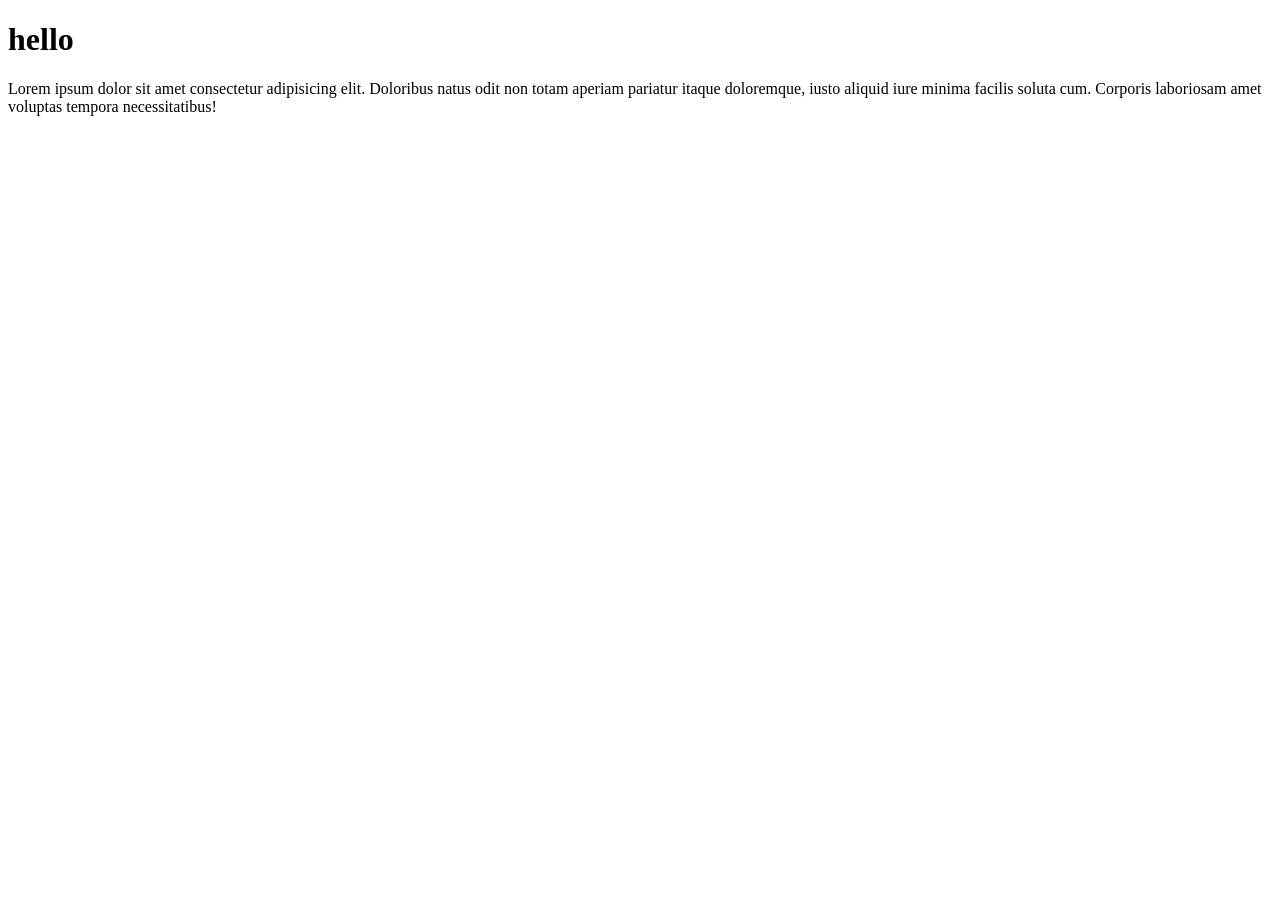
<file: class1/index.html>
<!DOCTYPE html>
<html lang="en">
<head>
    <meta charset="UTF-8">
    <meta name="viewport" content="width=device-width, initial-scale=1.0">
    <title>Document</title>
    <!-- external css -->
    <link rel="stylesheet" href="style.css">
    <!--2 internal css -->
    <style>
        /* p{
           color: blue; 
        } */
    </style>
</head>
<body>
    <!-- 1 inline css -->

    <!-- <h1 style="color:green; ">Hello world</h1> -->


    <!-- <p>Lorem ipsum dolor sit amet consectetur adipisicing elit. Doloribus voluptate ea facilis dolorem nisi architecto amet incidunt optio et odio consequuntur, voluptatibus odit, harum nam iusto culpa similique omnis inventore?</p>

    <ul>
        <li>home</li>
        <li class="change-theme">about</li>
        <li id="last" class="change-theme">contact</li>
    </ul>
    <h3>Hi</h3>

    <h3 class="change-theme">hello</h3>



    <div class="card">
        <p class="text"><a href=""><i>normal text </i></a></p>
        <h3 class="text">9900</h3>
    </div>

    <h1 class="text">hello world</h1>
  
    
    <h1 id="one" class="two">hello</h1>
    <u>world</u>
    <i>hello</i> -->


    <div>
        <h1>hello </h1>
        <p>Lorem ipsum dolor sit amet consectetur adipisicing elit. Doloribus natus odit non totam aperiam pariatur itaque doloremque, iusto aliquid iure minima facilis soluta cum. Corporis laboriosam amet voluptas tempora necessitatibus!</p>
    </div>
</body>
</html>
</file>
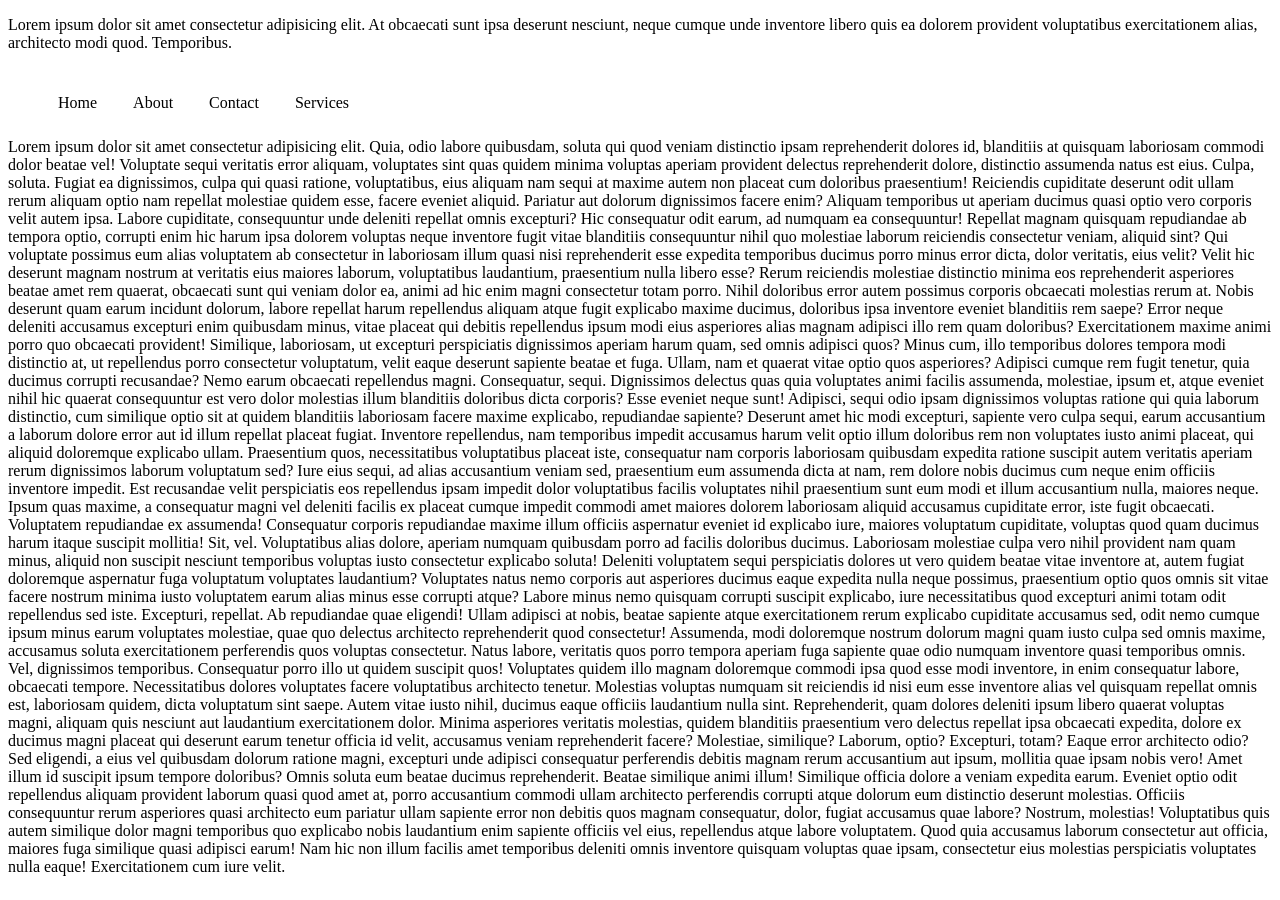
<file: class10/index.html>
<!DOCTYPE html>
<html lang="en">

<head>
    <meta charset="UTF-8">
    <meta name="viewport" content="width=device-width, initial-scale=1.0">
    <title>Document</title>
    <link rel="stylesheet" href="style.css">
</head>

<body>
    <!-- <div class="parent">

        <div class="box">child</div>
        <div class="box2"></div>
        <div class="box3"></div>
        <div class="box4"></div>
    </div>
    <p>Lorem ipsum dolor sit amet consectetur, adipisicing elit. Deserunt qui delectus reprehenderit eveniet, minima fugiat illo, minus enim perspiciatis iure ab ipsum omnis non nam officia assumenda nostrum dolorum nemo deleniti earum repellendus. Vitae possimus voluptas reiciendis officiis sed tempora maiores cum ea praesentium molestiae labore obcaecati numquam dicta consectetur accusamus reprehenderit, fuga voluptatem aliquam? Animi autem minus sit dolor, libero, vitae dolores vero, ipsa quis neque quos velit numquam ea tempora aliquid. Laborum vero sint dolores eaque error nihil nesciunt asperiores laboriosam similique tempore repudiandae, a ad voluptates, facere ex aspernatur saepe eligendi? Suscipit tenetur porro deleniti dolorum iure odio veritatis eum ab, at praesentium dolores quos esse nostrum assumenda velit maiores! Expedita facere dolore consequuntur quia corporis aliquid illo doloremque earum non enim dignissimos dolores consectetur vitae provident, reprehenderit fugit obcaecati nesciunt quasi ratione tempore natus autem? Unde illo ab quos pariatur sit ipsam odio hic qui consectetur at rerum quo commodi ut blanditiis nulla et est natus voluptas quas dolores, dicta repellendus voluptatibus magni! Necessitatibus deleniti asperiores nihil ipsum, quis vitae quisquam. Temporibus veniam voluptatum maxime cumque vel. Fuga debitis deserunt assumenda dicta laboriosam saepe quaerat deleniti in corporis aspernatur aut aliquam tenetur ab accusantium, quo dolores. Ex autem facere distinctio harum consequuntur. Maiores deleniti facere ipsum, architecto quos illum laborum rerum perspiciatis aut ex quae, est, esse reiciendis! Corrupti magnam ipsum recusandae, sit ipsam labore natus commodi harum earum obcaecati reiciendis accusantium. Voluptatem sapiente dicta vero soluta rerum suscipit accusantium est eos, accusamus ad praesentium, aliquid beatae deserunt fugiat laborum labore provident? Dolores, est! Sequi, eius aut? Id aliquid ullam perspiciatis voluptatum cumque tempora repellendus iure distinctio laboriosam ducimus, ab maxime natus itaque facere autem voluptatem placeat dolor eligendi totam odit incidunt. Nulla vitae numquam expedita, fugit iure autem! Asperiores sunt quam nihil est officiis dicta beatae porro voluptate adipisci. Quam perspiciatis tempore eius eos magnam ipsa pariatur ducimus enim corporis doloribus cum labore quae, facere possimus aut facilis ipsam voluptas sapiente minima, explicabo rem. Ipsam praesentium eum voluptates nulla consectetur eligendi dolore atque impedit? Dolor incidunt mollitia ducimus laborum commodi nulla praesentium, velit soluta repellendus consequuntur sint magni earum facilis saepe odio eligendi, quos quas nobis sapiente maxime! Facilis dicta voluptate quasi recusandae alias atque molestiae vitae necessitatibus, in ad blanditiis debitis repellat minima aspernatur maxime consequatur, reprehenderit delectus commodi quod magnam earum veniam nisi ipsa obcaecati? Reiciendis, voluptatem ducimus ipsa eligendi velit nisi nostrum a, debitis praesentium quasi minus veniam libero dolor at rem tempora hic fugiat, reprehenderit cupiditate voluptatum? Iure, unde labore harum exercitationem adipisci ad mollitia laboriosam qui architecto eveniet tempore eaque laborum nam fuga, enim ab, facilis veniam deleniti vero aspernatur molestias perferendis nihil facere sequi. Reprehenderit beatae fugit a dolorem deserunt in non? Veritatis nesciunt voluptates at ex inventore a quae unde! Iste magnam numquam aliquam vel iusto distinctio odio repellat quasi quidem consequuntur nesciunt, culpa aliquid velit laudantium laborum! Ut ullam corrupti molestiae, illum natus quis enim reiciendis nemo, incidunt quam dolores ipsa neque officiis nam officia soluta consectetur. Illum, recusandae omnis corrupti eos voluptate odit vel natus repudiandae facere autem aliquam. Beatae at, veniam aspernatur tenetur nulla modi id culpa, eligendi nihil facere eius? Quae voluptate id possimus magni eius voluptatum ratione facere ex mollitia quidem provident dolorem eaque laudantium dolores dolore aliquid obcaecati consequatur repudiandae vitae ut, ipsam adipisci velit. Dolor est, magni non laborum similique sed nam minima hic, et iusto, eius nisi id! Molestias unde libero, perferendis non eligendi nemo! Rem quasi quod dolor quo necessitatibus modi totam accusamus deleniti magni unde omnis quas ut, eius tenetur et ea iste at, iure labore culpa hic esse explicabo praesentium provident? Provident temporibus atque tempora omnis id quaerat eveniet consectetur, nemo quasi odit nam reprehenderit ut rerum est, quae mollitia maiores! Ut ea quae eligendi repellendus odit non! Tenetur quae aliquam a voluptatem explicabo minus esse dignissimos sint, blanditiis laborum quaerat excepturi odit impedit? Nulla ullam molestias repudiandae beatae obcaecati. Earum sed, quo ratione perspiciatis debitis ad voluptatem blanditiis repudiandae rerum molestiae quis sint! Quam quos ex, vel animi labore voluptates ducimus sunt aut tempore illum ab! Eum perspiciatis porro, aspernatur ullam provident natus ipsa accusantium, vel facilis minima, consequuntur hic nisi laboriosam exercitationem culpa eligendi. Consectetur doloribus unde saepe, dolorum sit esse laborum voluptatibus dolores illo, voluptate magnam modi sequi. Esse perferendis quos excepturi tenetur quo a repellat non? Nobis est aperiam sequi eos obcaecati mollitia ipsa deserunt maiores excepturi tenetur commodi, inventore sunt architecto blanditiis ea? Mollitia consequatur reprehenderit, facilis voluptas aliquid a iure eveniet deserunt, obcaecati, ratione quae quaerat quas quisquam tempore. Ipsa aspernatur illum placeat, nesciunt cupiditate deserunt, quae dolorum fugiat id, dignissimos laudantium dolor commodi! Debitis vel alias repellat ut hic vero labore voluptatem, sint provident sequi cumque voluptas? Maiores, inventore voluptatibus. Eaque numquam saepe ea tenetur repellendus, obcaecati exercitationem nostrum ipsum illum magni in dolor sunt mollitia porro dignissimos iste culpa molestiae temporibus? Vel perferendis perspiciatis in asperiores optio totam molestiae dolorum sapiente delectus hic, vitae dolor tempore autem atque, repudiandae, nobis itaque aperiam cumque neque rem beatae nisi eveniet! Doloribus reiciendis facere, ex accusamus fugit eligendi ab minima officiis cumque minus nobis quas optio, debitis vitae asperiores obcaecati perferendis! Deserunt recusandae tenetur vitae dolores fugiat aut dolorum beatae, ullam placeat voluptates libero at, ab, non ea tempora illo. Optio, numquam porro. Possimus, minus. Unde, in doloribus repudiandae voluptates mollitia dolorem dicta magnam magni laudantium. Quasi rem ipsa impedit iusto eum illo ad, delectus molestiae officiis assumenda adipisci esse itaque optio porro tempore accusantium accusamus sequi maxime, quas ipsum atque corporis laudantium fuga nam! Totam magnam voluptatem iste rerum, necessitatibus odio beatae ipsum neque error, corporis laborum iure dicta, maiores similique quia quae velit illo culpa nesciunt esse eveniet sit debitis doloribus? Placeat iste inventore ea, est accusantium sequi nemo enim rem ipsa odit, dolorum quae! Quidem id tenetur deleniti facilis sed sint debitis! Odit tempora nihil dolor iusto architecto quam vitae rem! Neque itaque voluptate veniam quia! Asperiores voluptate earum non facere ratione. Illo, ab cumque sunt quisquam esse voluptatibus.</p>
    <img src="https://encrypted-tbn0.gstatic.com/images?q=tbn:ANd9GcQuc0K9-O67whk2daTsi5IyLhpnU71N7gNIIrSMPZ0BRKIcSFbNKJyNGOt5&s=10" alt=""> -->


<p>Lorem ipsum dolor sit amet consectetur adipisicing elit. At obcaecati sunt ipsa deserunt nesciunt, neque cumque unde inventore libero quis ea dolorem provident voluptatibus exercitationem alias, architecto modi quod. Temporibus.</p>
    <header>
        <nav>
            <ul>
                <li>Home</li> &nbsp;&nbsp;&nbsp;&nbsp;&nbsp;&nbsp;&nbsp;
                <li>About</li>&nbsp;&nbsp;&nbsp;&nbsp;&nbsp;&nbsp;&nbsp;&nbsp;
                <li>Contact</li>&nbsp;&nbsp;&nbsp;&nbsp;&nbsp;&nbsp;&nbsp;&nbsp;
                <li>Services</li>&nbsp;&nbsp;&nbsp;&nbsp;&nbsp;&nbsp;&nbsp;&nbsp;
            </ul>
        </nav>
    </header>
    <section>
        Lorem ipsum dolor sit amet consectetur adipisicing elit. Quia, odio labore quibusdam, soluta qui quod veniam distinctio ipsam reprehenderit dolores id, blanditiis at quisquam laboriosam commodi dolor beatae vel! Voluptate sequi veritatis error aliquam, voluptates sint quas quidem minima voluptas aperiam provident delectus reprehenderit dolore, distinctio assumenda natus est eius. Culpa, soluta. Fugiat ea dignissimos, culpa qui quasi ratione, voluptatibus, eius aliquam nam sequi at maxime autem non placeat cum doloribus praesentium! Reiciendis cupiditate deserunt odit ullam rerum aliquam optio nam repellat molestiae quidem esse, facere eveniet aliquid. Pariatur aut dolorum dignissimos facere enim? Aliquam temporibus ut aperiam ducimus quasi optio vero corporis velit autem ipsa. Labore cupiditate, consequuntur unde deleniti repellat omnis excepturi? Hic consequatur odit earum, ad numquam ea consequuntur! Repellat magnam quisquam repudiandae ab tempora optio, corrupti enim hic harum ipsa dolorem voluptas neque inventore fugit vitae blanditiis consequuntur nihil quo molestiae laborum reiciendis consectetur veniam, aliquid sint? Qui voluptate possimus eum alias voluptatem ab consectetur in laboriosam illum quasi nisi reprehenderit esse expedita temporibus ducimus porro minus error dicta, dolor veritatis, eius velit? Velit hic deserunt magnam nostrum at veritatis eius maiores laborum, voluptatibus laudantium, praesentium nulla libero esse? Rerum reiciendis molestiae distinctio minima eos reprehenderit asperiores beatae amet rem quaerat, obcaecati sunt qui veniam dolor ea, animi ad hic enim magni consectetur totam porro. Nihil doloribus error autem possimus corporis obcaecati molestias rerum at. Nobis deserunt quam earum incidunt dolorum, labore repellat harum repellendus aliquam atque fugit explicabo maxime ducimus, doloribus ipsa inventore eveniet blanditiis rem saepe? Error neque deleniti accusamus excepturi enim quibusdam minus, vitae placeat qui debitis repellendus ipsum modi eius asperiores alias magnam adipisci illo rem quam doloribus? Exercitationem maxime animi porro quo obcaecati provident! Similique, laboriosam, ut excepturi perspiciatis dignissimos aperiam harum quam, sed omnis adipisci quos? Minus cum, illo temporibus dolores tempora modi distinctio at, ut repellendus porro consectetur voluptatum, velit eaque deserunt sapiente beatae et fuga. Ullam, nam et quaerat vitae optio quos asperiores? Adipisci cumque rem fugit tenetur, quia ducimus corrupti recusandae? Nemo earum obcaecati repellendus magni. Consequatur, sequi. Dignissimos delectus quas quia voluptates animi facilis assumenda, molestiae, ipsum et, atque eveniet nihil hic quaerat consequuntur est vero dolor molestias illum blanditiis doloribus dicta corporis? Esse eveniet neque sunt! Adipisci, sequi odio ipsam dignissimos voluptas ratione qui quia laborum distinctio, cum similique optio sit at quidem blanditiis laboriosam facere maxime explicabo, repudiandae sapiente? Deserunt amet hic modi excepturi, sapiente vero culpa sequi, earum accusantium a laborum dolore error aut id illum repellat placeat fugiat. Inventore repellendus, nam temporibus impedit accusamus harum velit optio illum doloribus rem non voluptates iusto animi placeat, qui aliquid doloremque explicabo ullam. Praesentium quos, necessitatibus voluptatibus placeat iste, consequatur nam corporis laboriosam quibusdam expedita ratione suscipit autem veritatis aperiam rerum dignissimos laborum voluptatum sed? Iure eius sequi, ad alias accusantium veniam sed, praesentium eum assumenda dicta at nam, rem dolore nobis ducimus cum neque enim officiis inventore impedit. Est recusandae velit perspiciatis eos repellendus ipsam impedit dolor voluptatibus facilis voluptates nihil praesentium sunt eum modi et illum accusantium nulla, maiores neque. Ipsum quas maxime, a consequatur magni vel deleniti facilis ex placeat cumque impedit commodi amet maiores dolorem laboriosam aliquid accusamus cupiditate error, iste fugit obcaecati. Voluptatem repudiandae ex assumenda! Consequatur corporis repudiandae maxime illum officiis aspernatur eveniet id explicabo iure, maiores voluptatum cupiditate, voluptas quod quam ducimus harum itaque suscipit mollitia! Sit, vel. Voluptatibus alias dolore, aperiam numquam quibusdam porro ad facilis doloribus ducimus. Laboriosam molestiae culpa vero nihil provident nam quam minus, aliquid non suscipit nesciunt temporibus voluptas iusto consectetur explicabo soluta! Deleniti voluptatem sequi perspiciatis dolores ut vero quidem beatae vitae inventore at, autem fugiat doloremque aspernatur fuga voluptatum voluptates laudantium? Voluptates natus nemo corporis aut asperiores ducimus eaque expedita nulla neque possimus, praesentium optio quos omnis sit vitae facere nostrum minima iusto voluptatem earum alias minus esse corrupti atque? Labore minus nemo quisquam corrupti suscipit explicabo, iure necessitatibus quod excepturi animi totam odit repellendus sed iste. Excepturi, repellat. Ab repudiandae quae eligendi! Ullam adipisci at nobis, beatae sapiente atque exercitationem rerum explicabo cupiditate accusamus sed, odit nemo cumque ipsum minus earum voluptates molestiae, quae quo delectus architecto reprehenderit quod consectetur! Assumenda, modi doloremque nostrum dolorum magni quam iusto culpa sed omnis maxime, accusamus soluta exercitationem perferendis quos voluptas consectetur. Natus labore, veritatis quos porro tempora aperiam fuga sapiente quae odio numquam inventore quasi temporibus omnis. Vel, dignissimos temporibus. Consequatur porro illo ut quidem suscipit quos! Voluptates quidem illo magnam doloremque commodi ipsa quod esse modi inventore, in enim consequatur labore, obcaecati tempore. Necessitatibus dolores voluptates facere voluptatibus architecto tenetur. Molestias voluptas numquam sit reiciendis id nisi eum esse inventore alias vel quisquam repellat omnis est, laboriosam quidem, dicta voluptatum sint saepe. Autem vitae iusto nihil, ducimus eaque officiis laudantium nulla sint. Reprehenderit, quam dolores deleniti ipsum libero quaerat voluptas magni, aliquam quis nesciunt aut laudantium exercitationem dolor. Minima asperiores veritatis molestias, quidem blanditiis praesentium vero delectus repellat ipsa obcaecati expedita, dolore ex ducimus magni placeat qui deserunt earum tenetur officia id velit, accusamus veniam reprehenderit facere? Molestiae, similique? Laborum, optio? Excepturi, totam? Eaque error architecto odio? Sed eligendi, a eius vel quibusdam dolorum ratione magni, excepturi unde adipisci consequatur perferendis debitis magnam rerum accusantium aut ipsum, mollitia quae ipsam nobis vero! Amet illum id suscipit ipsum tempore doloribus? Omnis soluta eum beatae ducimus reprehenderit. Beatae similique animi illum! Similique officia dolore a veniam expedita earum. Eveniet optio odit repellendus aliquam provident laborum quasi quod amet at, porro accusantium commodi ullam architecto perferendis corrupti atque dolorum eum distinctio deserunt molestias. Officiis consequuntur rerum asperiores quasi architecto eum pariatur ullam sapiente error non debitis quos magnam consequatur, dolor, fugiat accusamus quae labore? Nostrum, molestias! Voluptatibus quis autem similique dolor magni temporibus quo explicabo nobis laudantium enim sapiente officiis vel eius, repellendus atque labore voluptatem. Quod quia accusamus laborum consectetur aut officia, maiores fuga similique quasi adipisci earum! Nam hic non illum facilis amet temporibus deleniti omnis inventore quisquam voluptas quae ipsam, consectetur eius molestias perspiciatis voluptates nulla eaque! Exercitationem cum iure velit.
    </section>
</body>

</html>
</file>
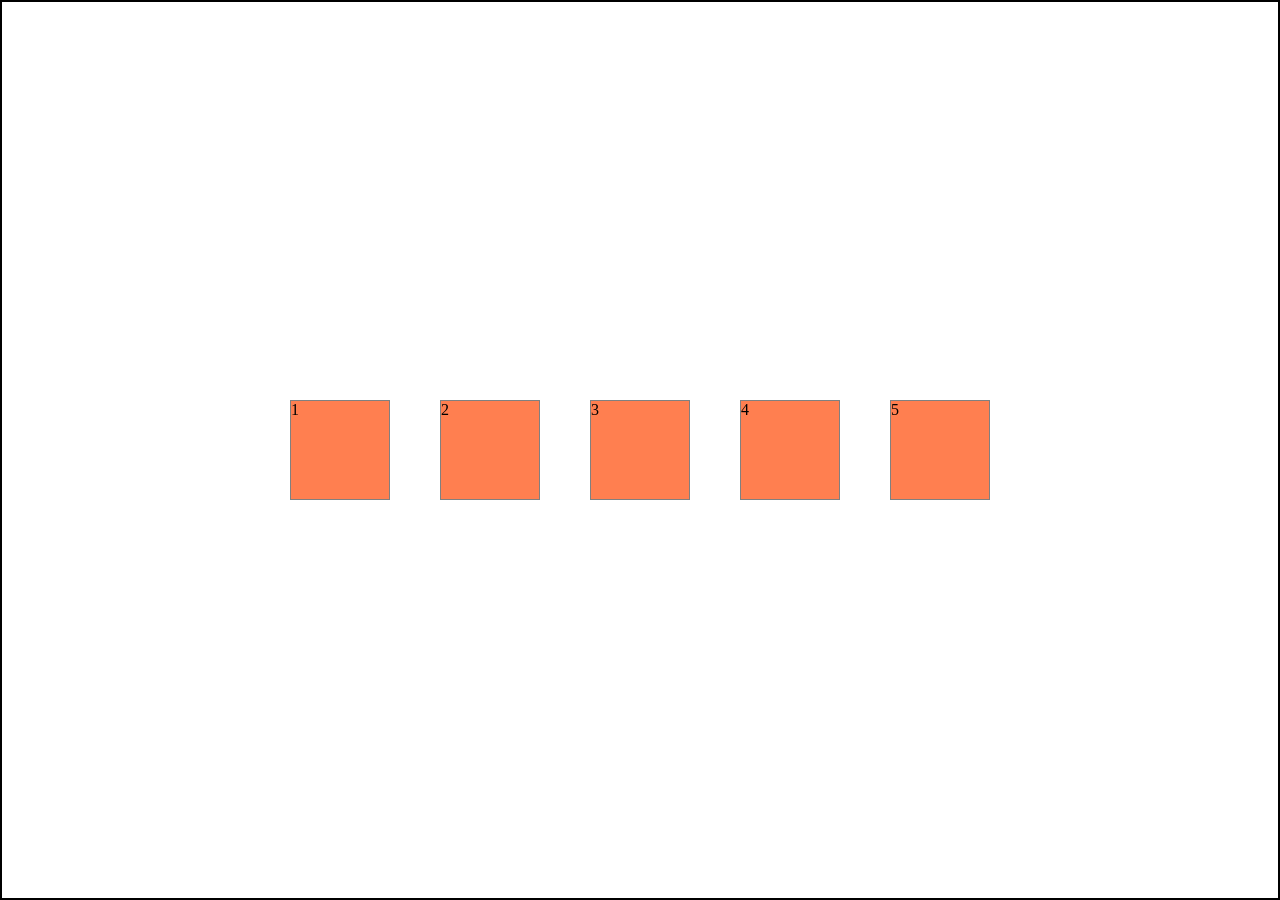
<file: class14/index.html>
<!DOCTYPE html>
<html lang="en">
<head>
    <meta charset="UTF-8">
    <meta name="viewport" content="width=device-width, initial-scale=1.0">
    <title>Document</title>
    <link rel="stylesheet" href="style.css">
</head>
<body>
    <div class="container">
        <div class="box">1</div>
        <div class="box">2</div>
        <div class="box">3</div>
        <div class="box">4</div>
        <div class="box">5</div>
    </div>
</body>
</html>
</file>
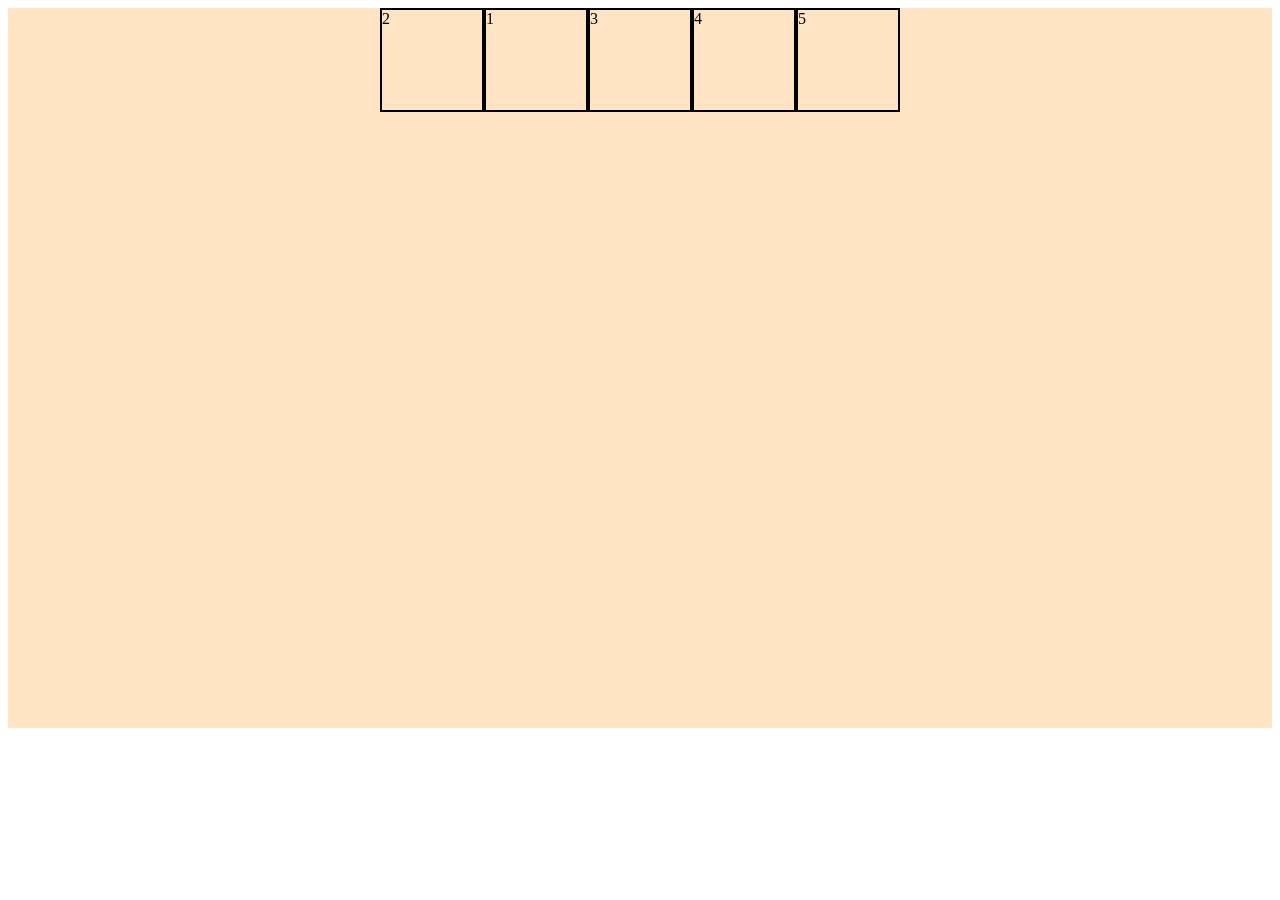
<file: class15/index.html>
<!DOCTYPE html>
<html lang="en">
<head>
    <meta charset="UTF-8">
    <meta name="viewport" content="width=device-width, initial-scale=1.0">
    <title>Document</title>
    <link rel="stylesheet" href="style.css">
</head>
<body>
    <div class="container">
        <div class="box">1</div>
        <div class="box box2">2</div>
        <div class="box">3</div>
        <div class="box">4</div>
        <div class="box box5">5</div>
    </div>
</body>
</html>
</file>
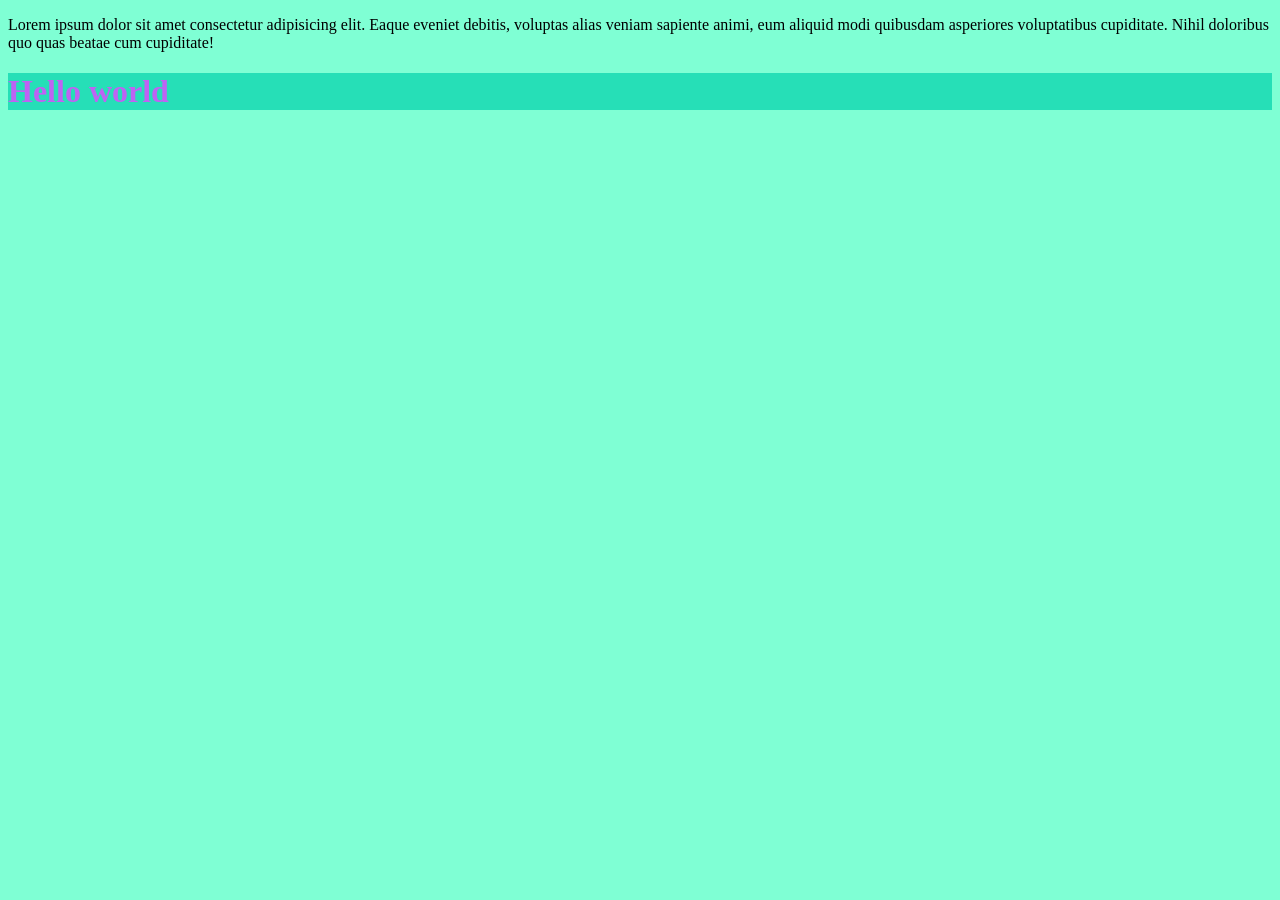
<file: class2/index.html>
<!DOCTYPE html>
<html lang="en">
<head>
    <meta charset="UTF-8">
    <meta name="viewport" content="width=device-width, initial-scale=1.0">
    <title>Document</title>
   <link rel="stylesheet" href="style.css">

</head>
<body>
    <p>Lorem ipsum dolor sit amet consectetur adipisicing elit. Eaque eveniet debitis, voluptas alias veniam sapiente animi, eum aliquid modi quibusdam asperiores voluptatibus cupiditate. Nihil doloribus quo quas beatae cum cupiditate!</p>
    <h1>Hello world</h1>
    
</body>
</html>
</file>
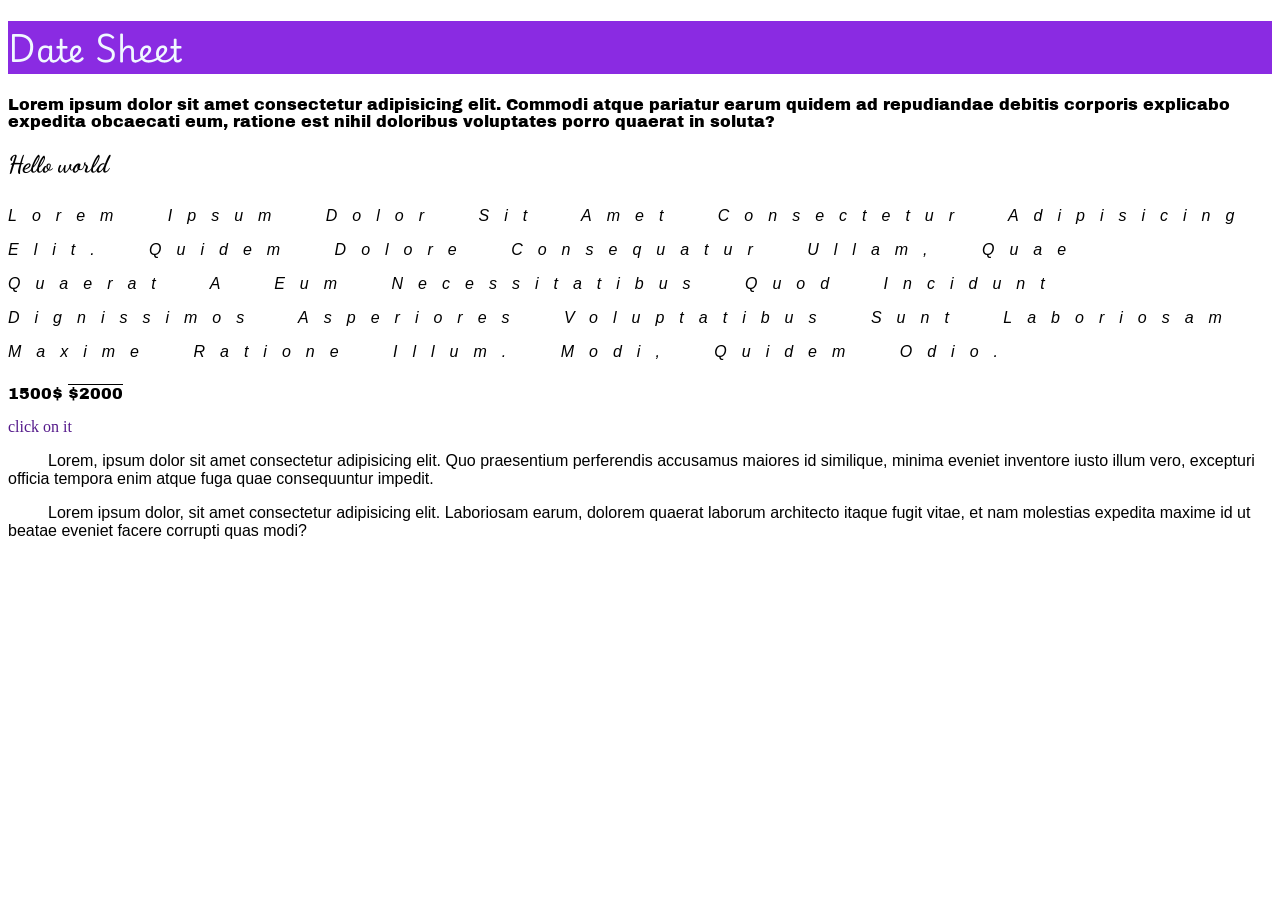
<file: class4/index.html>
<!DOCTYPE html>
<html lang="en">
<head>
    <meta charset="UTF-8">
    <meta name="viewport" content="width=device-width, initial-scale=1.0">
    <title>Document</title>
    <link rel="stylesheet" href="style.css">
</head>
<body>

    <h1 class="heading">Date Sheet</h1>
    <p>Lorem ipsum dolor sit amet consectetur adipisicing elit. Commodi atque pariatur earum quidem ad repudiandae debitis corporis explicabo expedita obcaecati eum, ratione est nihil doloribus voluptates porro quaerat in soluta?</p>


    <h2>Hello world</h2>
    <p class="text">Lorem ipsum dolor sit amet consectetur adipisicing elit. Quidem dolore consequatur ullam, quae quaerat a eum necessitatibus quod incidunt dignissimos asperiores voluptatibus sunt laboriosam maxime ratione illum. Modi, quidem odio.</p>
    

    <p>1500$ <span class="old">$2000</span></p>

    <a href=""> click on it</a>


    <p class="alignment">Lorem, ipsum dolor sit amet consectetur adipisicing elit. Quo praesentium perferendis accusamus maiores id similique, minima eveniet inventore iusto illum vero, excepturi officia tempora enim atque fuga quae consequuntur impedit.</p>
    <p class="alignment">Lorem ipsum dolor, sit amet consectetur adipisicing elit. Laboriosam earum, dolorem quaerat laborum architecto itaque fugit vitae, et nam molestias expedita maxime id ut beatae eveniet facere corrupti quas modi?</p>
</body>
</html>
</file>
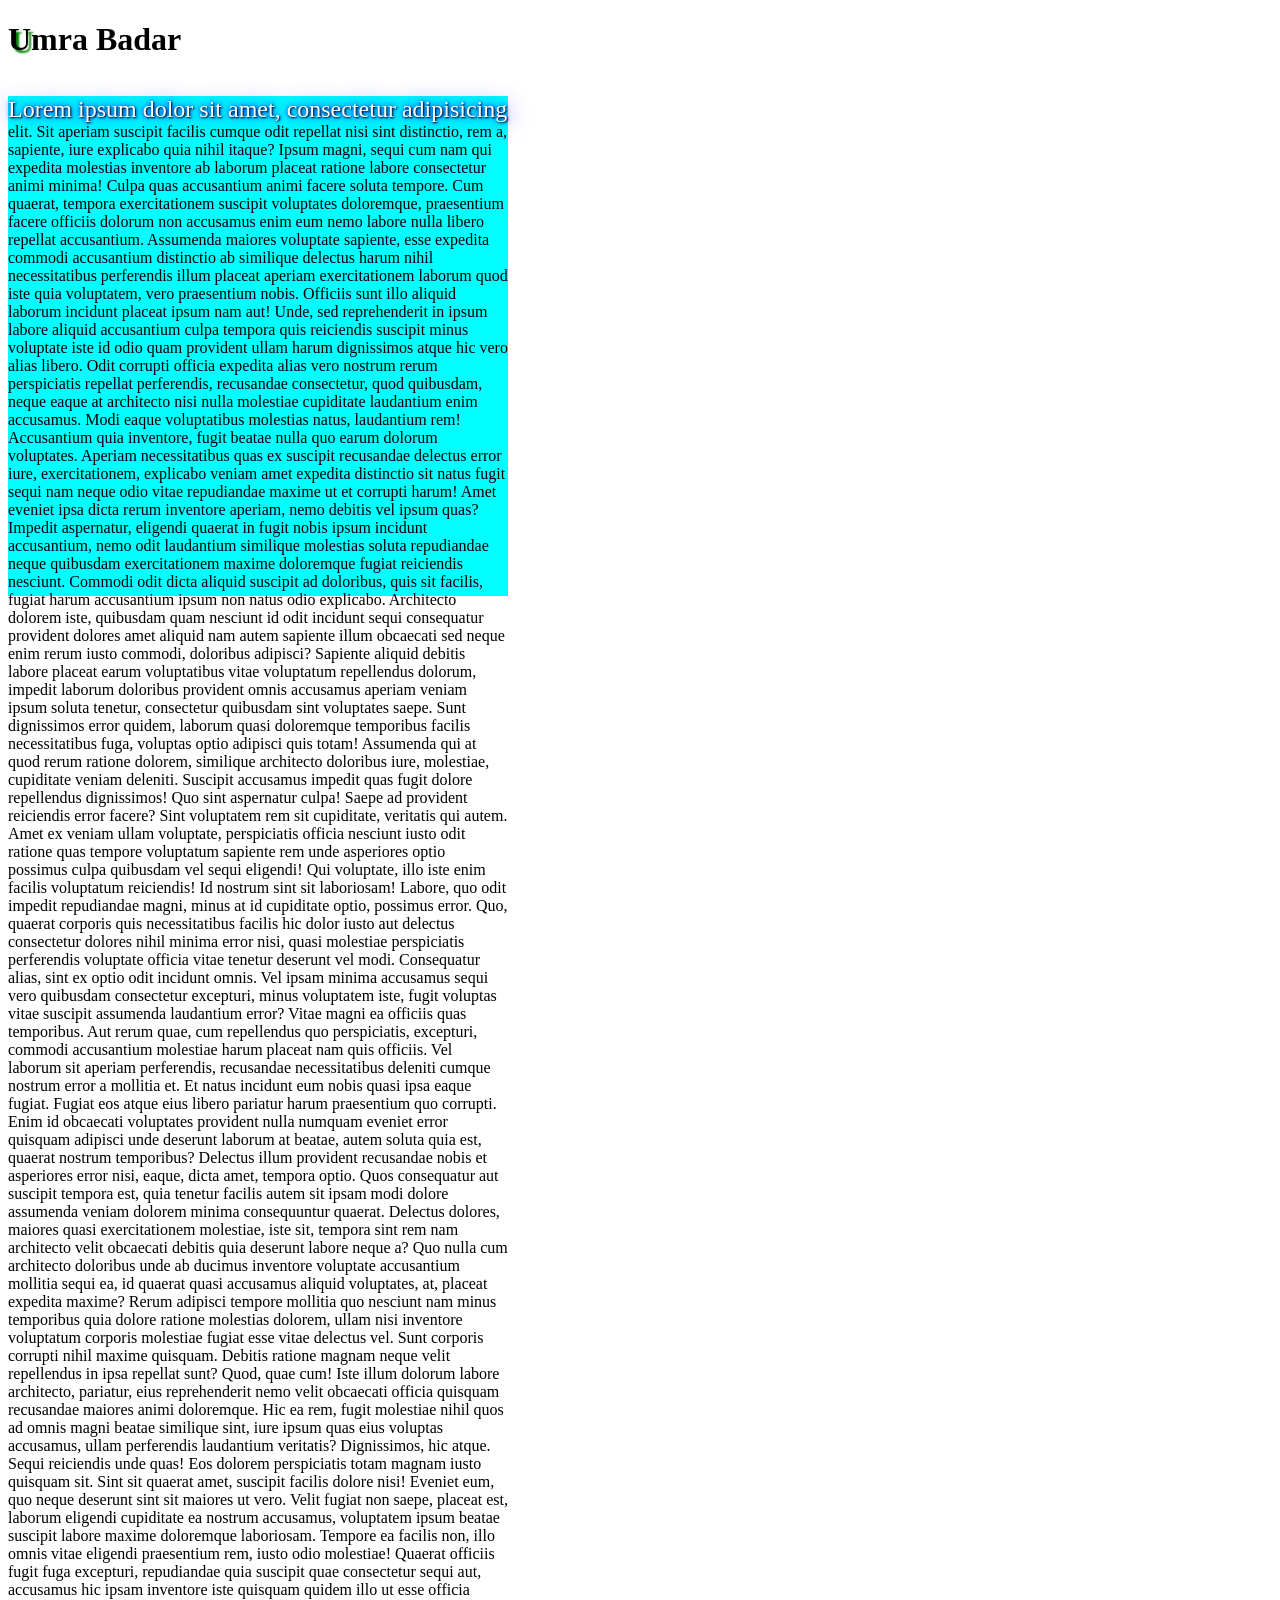
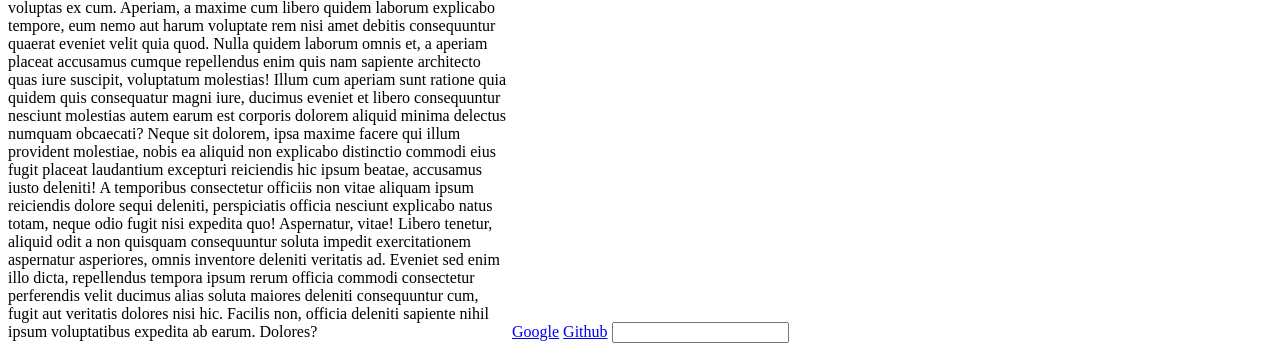
<file: class6/index.html>
<!DOCTYPE html>
<html lang="en">
<head>
    <meta charset="UTF-8">
    <meta name="viewport" content="width=device-width, initial-scale=1.0">
    <title>Document</title>
    <link rel="stylesheet" href="style.css">
</head>
<body>
    <h1>Umra Badar</h1>
    <p>
        Lorem ipsum dolor sit amet, consectetur adipisicing elit. Sit aperiam suscipit facilis cumque odit repellat nisi sint distinctio, rem a, sapiente, iure explicabo quia nihil itaque? Ipsum magni, sequi cum nam qui expedita molestias inventore ab laborum placeat ratione labore consectetur animi minima! Culpa quas accusantium animi facere soluta tempore. Cum quaerat, tempora exercitationem suscipit voluptates doloremque, praesentium facere officiis dolorum non accusamus enim eum nemo labore nulla libero repellat accusantium. Assumenda maiores voluptate sapiente, esse expedita commodi accusantium distinctio ab similique delectus harum nihil necessitatibus perferendis illum placeat aperiam exercitationem laborum quod iste quia voluptatem, vero praesentium nobis. Officiis sunt illo aliquid laborum incidunt placeat ipsum nam aut! Unde, sed reprehenderit in ipsum labore aliquid accusantium culpa tempora quis reiciendis suscipit minus voluptate iste id odio quam provident ullam harum dignissimos atque hic vero alias libero. Odit corrupti officia expedita alias vero nostrum rerum perspiciatis repellat perferendis, recusandae consectetur, quod quibusdam, neque eaque at architecto nisi nulla molestiae cupiditate laudantium enim accusamus. Modi eaque voluptatibus molestias natus, laudantium rem! Accusantium quia inventore, fugit beatae nulla quo earum dolorum voluptates. Aperiam necessitatibus quas ex suscipit recusandae delectus error iure, exercitationem, explicabo veniam amet expedita distinctio sit natus fugit sequi nam neque odio vitae repudiandae maxime ut et corrupti harum! Amet eveniet ipsa dicta rerum inventore aperiam, nemo debitis vel ipsum quas? Impedit aspernatur, eligendi quaerat in fugit nobis ipsum incidunt accusantium, nemo odit laudantium similique molestias soluta repudiandae neque quibusdam exercitationem maxime doloremque fugiat reiciendis nesciunt. Commodi odit dicta aliquid suscipit ad doloribus, quis sit facilis, fugiat harum accusantium ipsum non natus odio explicabo. Architecto dolorem iste, quibusdam quam nesciunt id odit incidunt sequi consequatur provident dolores amet aliquid nam autem sapiente illum obcaecati sed neque enim rerum iusto commodi, doloribus adipisci? Sapiente aliquid debitis labore placeat earum voluptatibus vitae voluptatum repellendus dolorum, impedit laborum doloribus provident omnis accusamus aperiam veniam ipsum soluta tenetur, consectetur quibusdam sint voluptates saepe. Sunt dignissimos error quidem, laborum quasi doloremque temporibus facilis necessitatibus fuga, voluptas optio adipisci quis totam! Assumenda qui at quod rerum ratione dolorem, similique architecto doloribus iure, molestiae, cupiditate veniam deleniti. Suscipit accusamus impedit quas fugit dolore repellendus dignissimos! Quo sint aspernatur culpa! Saepe ad provident reiciendis error facere? Sint voluptatem rem sit cupiditate, veritatis qui autem. Amet ex veniam ullam voluptate, perspiciatis officia nesciunt iusto odit ratione quas tempore voluptatum sapiente rem unde asperiores optio possimus culpa quibusdam vel sequi eligendi! Qui voluptate, illo iste enim facilis voluptatum reiciendis! Id nostrum sint sit laboriosam! Labore, quo odit impedit repudiandae magni, minus at id cupiditate optio, possimus error. Quo, quaerat corporis quis necessitatibus facilis hic dolor iusto aut delectus consectetur dolores nihil minima error nisi, quasi molestiae perspiciatis perferendis voluptate officia vitae tenetur deserunt vel modi. Consequatur alias, sint ex optio odit incidunt omnis. Vel ipsam minima accusamus sequi vero quibusdam consectetur excepturi, minus voluptatem iste, fugit voluptas vitae suscipit assumenda laudantium error? Vitae magni ea officiis quas temporibus. Aut rerum quae, cum repellendus quo perspiciatis, excepturi, commodi accusantium molestiae harum placeat nam quis officiis. Vel laborum sit aperiam perferendis, recusandae necessitatibus deleniti cumque nostrum error a mollitia et. Et natus incidunt eum nobis quasi ipsa eaque fugiat. Fugiat eos atque eius libero pariatur harum praesentium quo corrupti. Enim id obcaecati voluptates provident nulla numquam eveniet error quisquam adipisci unde deserunt laborum at beatae, autem soluta quia est, quaerat nostrum temporibus? Delectus illum provident recusandae nobis et asperiores error nisi, eaque, dicta amet, tempora optio. Quos consequatur aut suscipit tempora est, quia tenetur facilis autem sit ipsam modi dolore assumenda veniam dolorem minima consequuntur quaerat. Delectus dolores, maiores quasi exercitationem molestiae, iste sit, tempora sint rem nam architecto velit obcaecati debitis quia deserunt labore neque a? Quo nulla cum architecto doloribus unde ab ducimus inventore voluptate accusantium mollitia sequi ea, id quaerat quasi accusamus aliquid voluptates, at, placeat expedita maxime? Rerum adipisci tempore mollitia quo nesciunt nam minus temporibus quia dolore ratione molestias dolorem, ullam nisi inventore voluptatum corporis molestiae fugiat esse vitae delectus vel. Sunt corporis corrupti nihil maxime quisquam. Debitis ratione magnam neque velit repellendus in ipsa repellat sunt? Quod, quae cum! Iste illum dolorum labore architecto, pariatur, eius reprehenderit nemo velit obcaecati officia quisquam recusandae maiores animi doloremque. Hic ea rem, fugit molestiae nihil quos ad omnis magni beatae similique sint, iure ipsum quas eius voluptas accusamus, ullam perferendis laudantium veritatis? Dignissimos, hic atque. Sequi reiciendis unde quas! Eos dolorem perspiciatis totam magnam iusto quisquam sit. Sint sit quaerat amet, suscipit facilis dolore nisi! Eveniet eum, quo neque deserunt sint sit maiores ut vero. Velit fugiat non saepe, placeat est, laborum eligendi cupiditate ea nostrum accusamus, voluptatem ipsum beatae suscipit labore maxime doloremque laboriosam. Tempore ea facilis non, illo omnis vitae eligendi praesentium rem, iusto odio molestiae! Quaerat officiis fugit fuga excepturi, repudiandae quia suscipit quae consectetur sequi aut, accusamus hic ipsam inventore iste quisquam quidem illo ut esse officia voluptas ex cum. Aperiam, a maxime cum libero quidem laborum explicabo tempore, eum nemo aut harum voluptate rem nisi amet debitis consequuntur quaerat eveniet velit quia quod. Nulla quidem laborum omnis et, a aperiam placeat accusamus cumque repellendus enim quis nam sapiente architecto quas iure suscipit, voluptatum molestias! Illum cum aperiam sunt ratione quia quidem quis consequatur magni iure, ducimus eveniet et libero consequuntur nesciunt molestias autem earum est corporis dolorem aliquid minima delectus numquam obcaecati? Neque sit dolorem, ipsa maxime facere qui illum provident molestiae, nobis ea aliquid non explicabo distinctio commodi eius fugit placeat laudantium excepturi reiciendis hic ipsum beatae, accusamus iusto deleniti! A temporibus consectetur officiis non vitae aliquam ipsum reiciendis dolore sequi deleniti, perspiciatis officia nesciunt explicabo natus totam, neque odio fugit nisi expedita quo! Aspernatur, vitae! Libero tenetur, aliquid odit a non quisquam consequuntur soluta impedit exercitationem aspernatur asperiores, omnis inventore deleniti veritatis ad. Eveniet sed enim illo dicta, repellendus tempora ipsum rerum officia commodi consectetur perferendis velit ducimus alias soluta maiores deleniti consequuntur cum, fugit aut veritatis dolores nisi hic. Facilis non, officia deleniti sapiente nihil ipsum voluptatibus expedita ab earum. Dolores?
    </p>

    <a href="https://github.com/Umra-Badar20/Dummy-Assignments">Google</a>
    <a href="https://github.com/Umra-Badar20">Github</a>

    <input type="text">
</body>
</html>
</file>
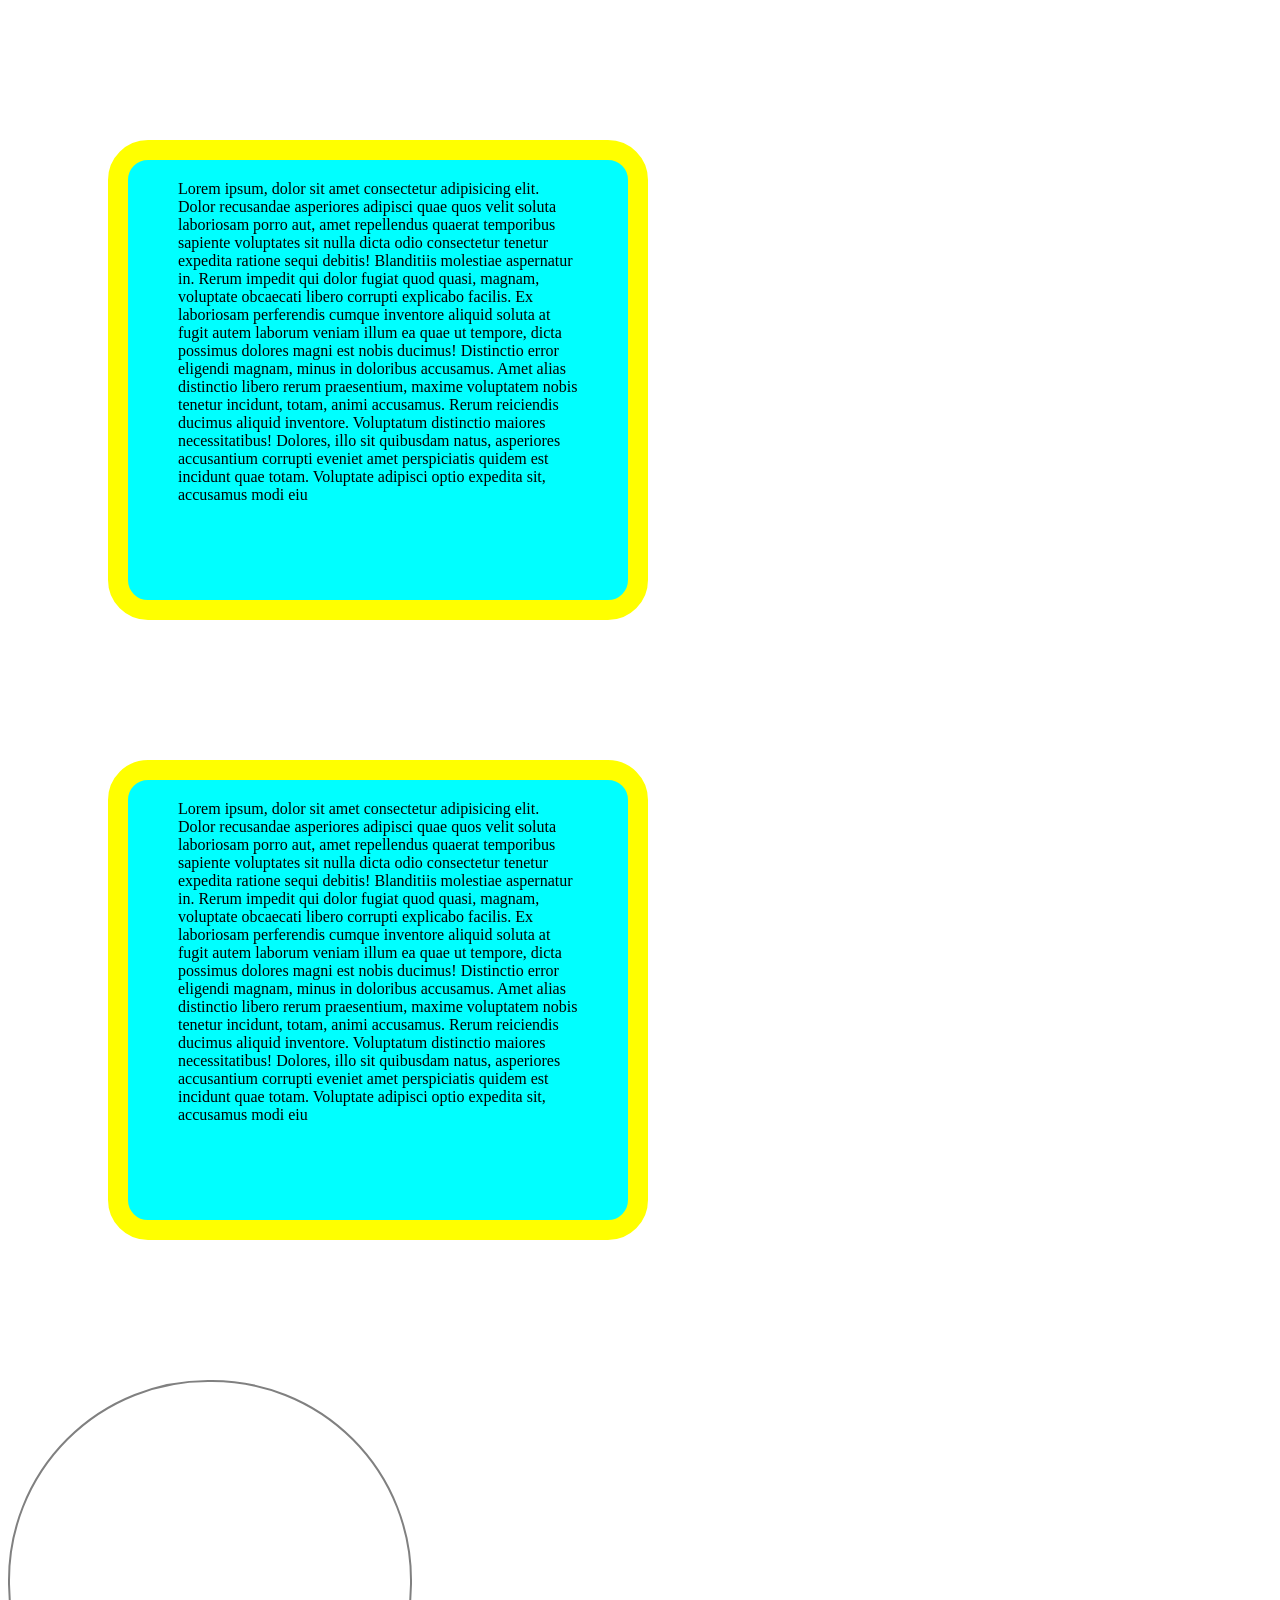
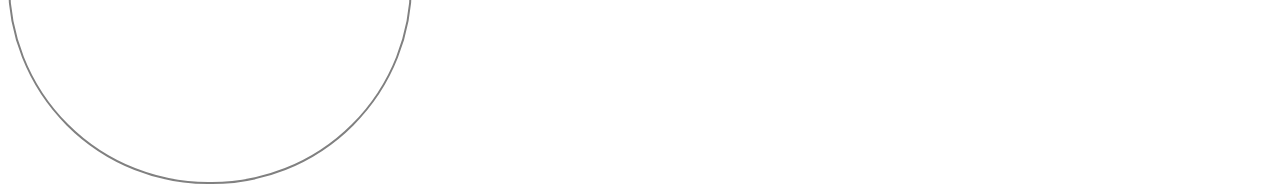
<file: class7/index.html>
<!DOCTYPE html>
<html lang="en">
<head>
    <meta charset="UTF-8">
    <meta name="viewport" content="width=device-width, initial-scale=1.0">
    <title>Document</title>
    <link rel="stylesheet" href="style.css">
</head>
<body>
    
     <p>Lorem ipsum, dolor sit amet consectetur adipisicing elit. Dolor recusandae asperiores adipisci quae quos velit soluta laboriosam porro aut, amet repellendus quaerat temporibus sapiente voluptates sit nulla dicta odio consectetur tenetur expedita ratione sequi debitis! Blanditiis molestiae aspernatur in. Rerum impedit qui dolor fugiat quod quasi, magnam, voluptate obcaecati libero corrupti explicabo facilis. Ex laboriosam perferendis cumque inventore aliquid soluta at fugit autem laborum veniam illum ea quae ut tempore, dicta possimus dolores magni est nobis ducimus! Distinctio error eligendi magnam, minus in doloribus accusamus. Amet alias distinctio libero rerum praesentium, maxime voluptatem nobis tenetur incidunt, totam, animi accusamus. Rerum reiciendis ducimus aliquid inventore. Voluptatum distinctio maiores necessitatibus! Dolores, illo sit quibusdam natus, asperiores accusantium corrupti eveniet amet perspiciatis quidem est incidunt quae totam. Voluptate adipisci optio expedita sit, accusamus modi eiu</p>
     <p>Lorem ipsum, dolor sit amet consectetur adipisicing elit. Dolor recusandae asperiores adipisci quae quos velit soluta laboriosam porro aut, amet repellendus quaerat temporibus sapiente voluptates sit nulla dicta odio consectetur tenetur expedita ratione sequi debitis! Blanditiis molestiae aspernatur in. Rerum impedit qui dolor fugiat quod quasi, magnam, voluptate obcaecati libero corrupti explicabo facilis. Ex laboriosam perferendis cumque inventore aliquid soluta at fugit autem laborum veniam illum ea quae ut tempore, dicta possimus dolores magni est nobis ducimus! Distinctio error eligendi magnam, minus in doloribus accusamus. Amet alias distinctio libero rerum praesentium, maxime voluptatem nobis tenetur incidunt, totam, animi accusamus. Rerum reiciendis ducimus aliquid inventore. Voluptatum distinctio maiores necessitatibus! Dolores, illo sit quibusdam natus, asperiores accusantium corrupti eveniet amet perspiciatis quidem est incidunt quae totam. Voluptate adipisci optio expedita sit, accusamus modi eiu</p>



    <!--<span>Lorem ipsum dolor sit amet consectetur, adipisicing elit. Sit, sunt enim est delectus vitae quaerat sapiente. Obcaecati provident recusandae officiis consectetur sint eligendi architecto excepturi ut temporibus? Iste harum blanditiis molestias, eaque id perspiciatis quis soluta cumque neque officiis esse animi quisquam? Iusto praesentium ea, deleniti architecto, sequi quaerat temporibus similique voluptas et maiores dolorum earum veritatis odio tenetur sunt ad eaque suscipit inventore dicta repudiandae placeat sint. Sunt numquam, similique cumque praesentium vitae itaque maxime odit nulla aspernatur et necessitatibus delectus reiciendis accusantium quos temporibus eveniet consequatur! Expedita repellat voluptatem amet consequatur explicabo doloremque obcaecati. Veritatis illo beatae, nostrum laudantium commodi sit error impedit voluptates voluptatum vel quibusdam tenetur ratione, alias tempora deserunt in. Sed cupiditate mollitia ullam aliquam saepe eius earum accusamus, vero maxime vel velit unde sequi labore eveniet ducimus voluptatibus consequatur et quo, ipsa assumenda. Quis, adipisci molestiae excepturi, debitis fuga aut vel assumenda, voluptas neque optio obcaecati! In aut labore temporibus quo cumque, error magnam. Eligendi tempora temporibus illum, quisquam sapiente optio sed dolorum, reiciendis sit atque id fugit magni laborum fugiat at commodi! Dolorum sequi repellat soluta quaerat corporis reprehenderit eum possimus velit adipisci, sed in quisquam sunt porro perferendis tempora voluptate ex aspernatur!</span> -->

    <div>
        
    </div>


    <!-- <img class="car" src="https://encrypted-tbn0.gstatic.com/images?q=tbn:ANd9GcRyx0OIyJ5DTBG85_i_-6xNcEu6_vS6WJ5XXw&s" alt=""> -->
</body>
</html>
</file>
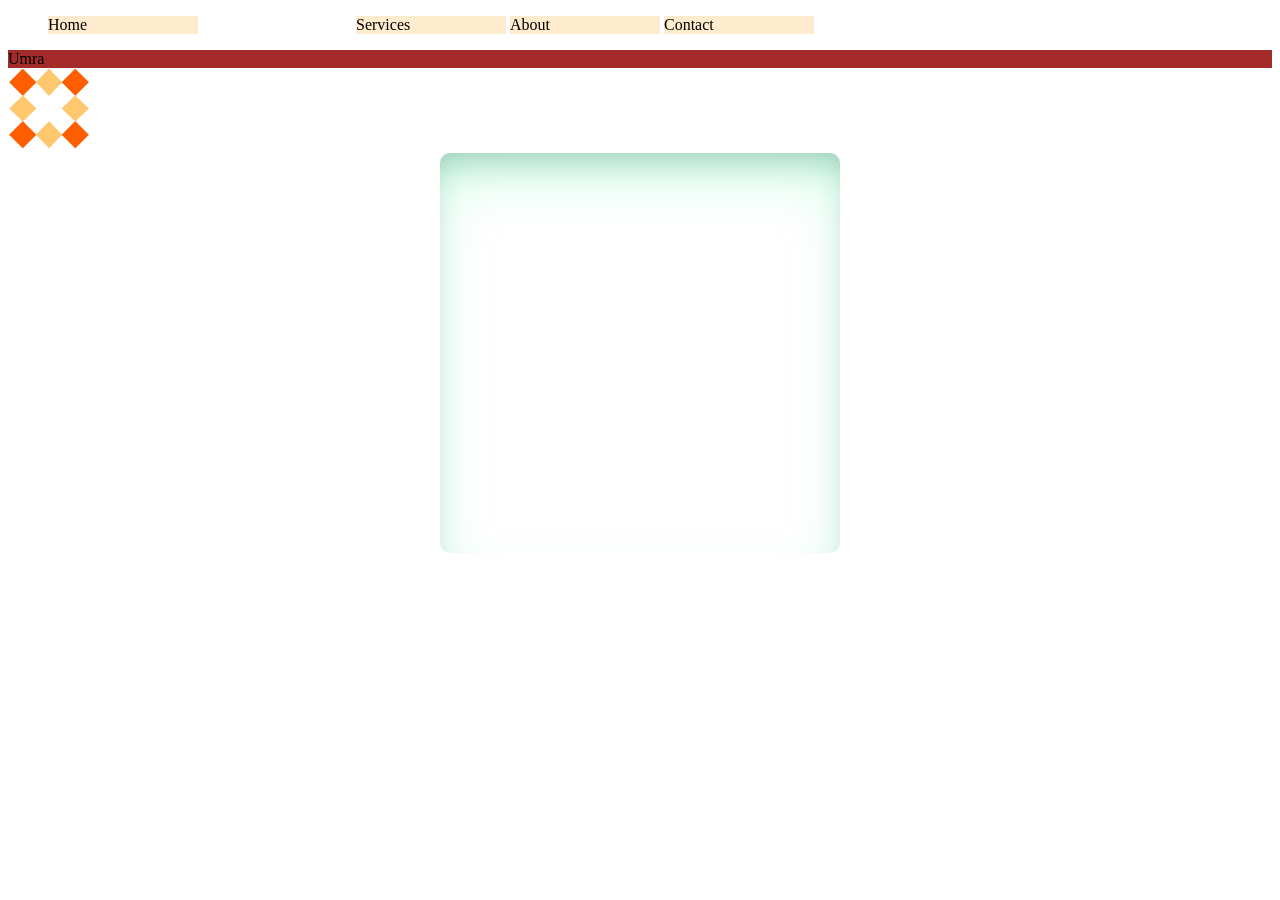
<file: class8/index.html>
<!DOCTYPE html>
<html lang="en">

<head>
    <meta charset="UTF-8">
    <meta name="viewport" content="width=device-width, initial-scale=1.0">
    <title>Document</title>
    <link rel="stylesheet" href="style.css">
</head>

<body>
    <!-- <div class="main">
    <div class="box">Umra</div>
   </div> -->
    <div class="container">
        <!-- <div class="main"></div>
    <div class="sidebar"></div> -->

        <!-- <img src="https://encrypted-tbn0.gstatic.com/images?q=tbn:ANd9GcR9iNG8n8qtW0xy6qpdD9ia3jFjBcI_zksHdKw3USZRocebqAHnESOzia4&s=10" alt=""> -->
        <!-- Lorem ipsum dolor sit amet consectetur adipisicing elit. Exercitationem recusandae expedita ipsam sunt magnam odit eaque Lorem ipsum dolor sit amet consectetur adipisicing elit. Exercitationem recusandae expedita ipsam sunt magnam odit eaque eaque Lorem ipsum dolor sit amet consectetur adipisicing elit. Exercitationem recusandae expedita ipsam sunt magnam odit eaque eaque Lorem ipsum dolor sit amet consectetur adipisicing elit. Exercitationem recusandae expedita ipsam sunt magnam odit eaque eaque Lorem ipsum dolor sit amet consectetur adipisicing elit. Exercitationem recusandae expedita ipsam sunt magnam odit eaque orem ipsum dolor sit amet consectetur adipisicing elit. Exercitationem recusandae expedita ipsam sunt magnam odit eaque Lorem ipsum dolor sit amet consectetur adipisicing elit. Exercitationem recusandae expedita ipsam sunt magnam odit eaque eaque Lorem ipsum dolor sit amet consectetur adipisicing elit. Exercitationem recusandae expedita ipsam sunt magnam odit eaque eaque Lorem ipsum dolor sit amet consectetur adipisicing elit. Exercitationem recusandae expedita ipsam sunt magnam odit eaque eaque Lorem ipsum dolor sit amet consectetur adipisicing elit. Exercitationem recusandae expedita ipsam sunt magnam odit eaque orem ipsum dolor sit amet consectetur adipisicing elit. Exercitationem recusandae expedita ipsam sunt magnam odit eaque Lorem ipsum dolor sit amet consectetur adipisicing elit. Exercitationem recusandae expedita ipsam sunt magnam odit eaque eaque Lorem ipsum dolor sit amet consectetur adipisicing elit. Exercitationem recusandae expedita ipsam sunt magnam odit eaque eaque Lorem ipsum dolor sit amet consectetur adipisicing elit. Exercitationem recusandae expedita ipsam sunt magnam odit eaque eaque Lorem ipsum dolor sit amet consectetur adipisicing elit. Exercitationem recusandae expedita ipsam sunt magnam odit eaque orem ipsum dolor sit amet consectetur adipisicing elit. Exercitationem recusandae expedita ipsam sunt magnam odit eaque Lorem ipsum dolor sit amet consectetur adipisicing elit. Exercitationem recusandae expedita ipsam sunt magnam odit eaque eaque Lorem ipsum dolor sit amet consectetur adipisicing elit. Exercitationem recusandae expedita ipsam sunt magnam odit eaque eaque Lorem ipsum dolor sit amet consectetur adipisicing elit. Exercitationem recusandae expedita ipsam sunt magnam odit eaque eaque Lorem ipsum dolor sit amet consectetur adipisicing elit. Exercitationem recusandae expedita ipsam sunt magnam odit eaque orem ipsum dolor sit amet consectetur adipisicing elit. Exercitationem recusandae expedita ipsam sunt magnam odit eaque Lorem ipsum dolor sit amet consectetur adipisicing elit. Exercitationem recusandae expedita ipsam sunt magnam odit eaque eaque Lorem ipsum dolor sit amet consectetur adipisicing elit. Exercitationem recusandae expedita ipsam sunt magnam odit eaque eaque Lorem ipsum dolor sit amet consectetur adipisicing elit. Exercitationem recusandae expedita ipsam sunt magnam odit eaque eaque Lorem ipsum dolor sit amet consectetur adipisicing elit. Exercitationem recusandae expedita ipsam sunt magnam odit eaque  -->
    </div>


    <!-- <div class="box">
    
   </div> -->


    <ul>
        <li>Home</li>
        <li class="coming-soon">Products</li>
        <li>Services</li>
        <li>About</li>
        <li>Contact</li>
    </ul>
    <span>Umra</span>
   <img src="border.png" alt="">
   <p></p>
</body>

</html>
</file>
<file: class1/style.css>
/*  element /type selector
 li,h3 {
    color: blueviolet;
} */


/* universal selector */
/* *{
  color: aqua;  
} */

/* li{
    color: green;
} */


/* id selector */
/* #last {
    color: chocolate;
} */


/* class selector */
/* .change-theme{
    color: purple;
} */

/* child selector */
/* .card > h3{
    color: red;
} */



/* .text > a{
    color: red;
} not possible */  




/* .card i {
    color: gray;
} */
/* adjacent sibling */
/* u+i{
    color: palevioletred;
} */
/* general sibliing */
/* h1~i{
    color: blue;
} */




/* #one{
    color: aqua;
} */

/* .two{
    color: brown;
}
h1{
    color: bisque !important;
} */


/* div{
   color: red;
}

p{
    color: inherit;
} */
</file>
<file: class10/style.css>
/* .box{
    height: 200px;
    width: 200px;
    background-color: pink;
    position: absolute;
    bottom: -40px;
    right: -40px;
}
.box2{
    height: 200px;
    width: 200px;
    background-color: chartreuse;
    position: absolute;
    left: -40px;
    bottom: -40px;
    
}
.box3{
    height: 200px;
    width: 200px;
    background-color: chocolate;
    position: absolute;
    top: -40px;
    left: -40px;
    
    
}
.box4{
    height: 200px;
    width: 200px;
    background-color: aquamarine;
    position: absolute;
    right: 0px;
    
}
.parent{
    height: 600px;
    width: 600px;
    border: 2px solid green;
    position: relative;
}
img{
    position: fixed;
    bottom: 30px;
    right: 30px;
    height: 80px;
    z-index: -1;
} */
p{
    background-image: url(https://upload.wikimedia.org/wikipedia/commons/thumb/3/38/Magnolia_grandiflora_-_flower_1.jpg/250px-Magnolia_grandiflora_-_flower_1.jpg)
}

ul{
    list-style-type: none;
}
li{
    display: inline-block;
}
header{
    background-color: rgb(255, 255, 255);
    padding: 10px;
    position: sticky;
    top: 0px;
    width: 100%;
}
</file>
<file: class14/style.css>
*{
    margin: 0;
    box-sizing: border-box;
}
.container{
    border: 2px solid black;
    display: flex;
    justify-content: center;
    align-content: center;
    align-items: center;
    /* flex-direction: column; */
    flex-wrap: wrap;
    height: 100vh;
    gap: 10px 50px;
    
}
.box{
    height: 100px;
    width: 100px;
    background-color: coral;
    border: 1px solid gray;
    /* margin: 5px; */
}
/* .box1{
    height: 100px;
    width: 100px;
    background-color: pink;
    border: 1px solid gray;
    padding: 50px;
    box-sizing: border-box;
} */
</file>
<file: class15/style.css>
.container{
    background-color: salmon;
    height: 80vh;
    display: flex;
    /* flex-direction: column; */
    justify-content: center;
    /* flex-wrap: wrap-reverse; */
    align-content: center;
    /* align-items: center; */
    /* gap: 20px 60px; */
}
.box{
    height: 100px;
    flex-basis: 100px;
    /* width: 100px; */
    border: 2px solid black;
    /* flex-grow: 1; */
}
.box2{
    order: -1;
    flex-shrink: 2;
    /* align-self: flex-end; */
    /* flex-grow: 2; */
}

@media only screen and (max-width:576px)and (min-width:100px){
    .container{
        background-color: rgb(132, 132, 232);
        flex-direction: column-reverse;
    }
    .box5{
        order: -2;
    }
}
@media only screen and (min-width:1000px){
    .container{
        background-color: bisque;
    }
}

/* @media only screen and (orientation:portrait){
 .container{
    background-color: aquamarine;
 }
} */
</file>
<file: class2/style.css>
h1{
    color: #be63f3;
    background-color: hsla(168, 87%, 45%, 0.784);
}
body{
    background-color: aquamarine;
}
</file>
<file: class4/style.css>
@import url('https://fonts.googleapis.com/css2?family=Playwrite+GB+J:ital,wght@0,100..400;1,100..400&display=swap');
@import url('https://fonts.googleapis.com/css2?family=Archivo+Black&display=swap');



@font-face {
    font-family: Dancing;
    src: url('./font/DancingScript-VariableFont_wght.ttf');
}
.heading{
    background-color: blueviolet;
    color: aliceblue;
    font-family: "Playwrite GB J", cursive;
    
}

p{
    font-family: "Archivo Black", sans-serif;;
}

h2{
    font-family:Dancing ;
}


.text{
    font-family: Arial, Helvetica, sans-serif;
    font-weight: 100;
    font-style: oblique;
    text-transform: capitalize;
    line-height: 34px;
    word-spacing: 20px;
    letter-spacing: 15px;
}

.old{
    text-decoration:overline;
}


a{
    text-decoration: none;
}


.alignment{
    font-family: sans-serif;
    /* text-align: justify; */
    text-indent:40px;
}
</file>
<file: class6/style.css>
p:hover{
    /* line-height: 32px;
    word-spacing: 50px;
    letter-spacing: 10px; */
    text-indent: 50px;
}
h1::first-letter{
    text-shadow: 3px 3px 2px green ;
}
h1:hover{
    text-shadow: 3px 3px 2px yellow ;
    cursor: pointer;

}
p::first-line{
    text-shadow:
      1px 1px 2px black,
      0 0 1em blue,
      0 0 0.2em blue;
    color: white;
    font:
      1.5em "Georgia",
      serif;
  }

  /* a:link{
    color: rgb(20, 207, 220);
  }
  a:visited{
    color: rgb(220, 20, 213); */
  /* } */
  a:active{
    color: burlywood ;
  }
  input:focus{
    background-color: aqua;
    outline: none;
    border: none;
  }
  p{
    display: inline-block;
    width: 500px;
    height: 500px;
    background-color: aqua;
  }
</file>
<file: class7/style.css>
/* p, span{
    background-color: chartreuse;
    width: 900px;
    height: 1800px;
} */
.car{
    width: 900px;
    max-width: 700px;
    min-width: 500px;
}
p{
    height: 400px;
    width: 400px;
    background-color: aqua;
    /* overflow-x: scroll; */
    /* padding: 10px 100px 40px 50px; */
    padding: 20px 50px;
    /* padding-top: 10px;
    padding-bottom: 40px;
    padding-left: 50px;
    padding-right: 100px; */
    margin: 140px 100px;
    /* border-color: black red green blue;
    border-width: 50px;
    border-style: solid; */

    border: 20px solid yellow;
    border-radius: 40px;

}
div{
    border: 2px solid gray;
    height: 400px;
    width: 400px;
    border-radius: 200px;
    /* border-radius: 50%; */
}
</file>
<file: class8/style.css>
/* .main{
    height: 500px;
    width: 1000px;
    background-color: aqua;
}
.box{
    width: 20%;
    height: 150%;
    background-color: pink;
} */
/* *{
    margin: 0%;
    padding: 0%;
    box-sizing: content-box;

}

.container{
    height: 500px;
    background-color: blanchedalmond;
}
.main{
    width: 70%;
    height: 100%;
    background-color: blueviolet;
    display: inline-block;

}
.sidebar{
    width: 29%;
    height: 100%;
    background-color: aquamarine;
    display: inline-block;

} */


/* .container {
    max-width: 800px;
    min-width: 500px;
    background-color: darkcyan;
    max-height: 400px;
    min-height: 100px;
    overflow: scroll;
} */

/* .container img {
    width: 100%;
    height: 400px;
} */

/* .box{
    width: 300px;
    height: 400px;
    margin: 200px auto;
    border: 5px groove pink;
    display: inline;
} */
ul li{
    display: inline-block;
    background-color: blanchedalmond;
    width: 150px;
}
.coming-soon{
    /* display: none; */
    visibility: hidden;

}

span{
    background-color: brown;
    display: block;
}
p{
    /* border-image: url(border.png) 20 round;
    border: 10px solid transparent; */
    height: 400px;
    width: 400px;
    margin: 0 auto;
    /* box-shadow: -5px -10px 10px gray; */
    box-shadow: rgba(5, 241, 131, 0.25) 0px 30px 60px -12px inset, rgba(0, 0, 0, 0.3) 0px 18px 36px -18px inset;
    border-radius: 10px;
}
</file>
